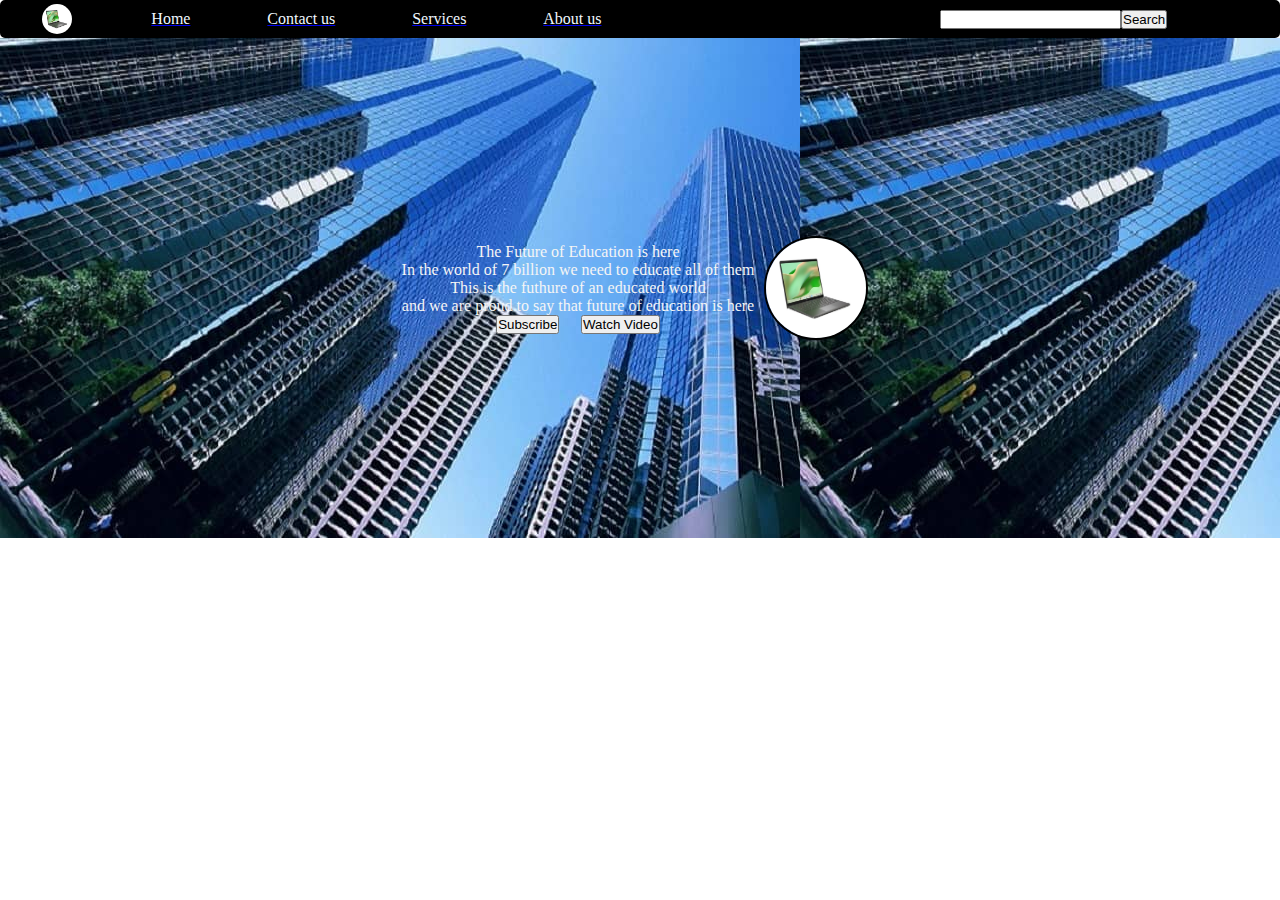
<file: index.html>
<!DOCTYPE html>
<html lang="en">
<head>
    <meta charset="UTF-8">
    <meta name="viewport" content="width=device-width, initial-scale=1.0">
    <title>iEducate - Transforming Online Education</title>
    <link rel="stylesheet" href="style.css">
</head>
<body>
    <nav class="nav-bar">
        <div class="nav-list">
            <div class="logo">  
                <img src="images/comp.jpg" alt="logo">
            </div>
            <a href="/index.html" > <div class="home">Home</div></a>
          <a href="/contact.html" ><div class="contactus">Contact us</div></a>
          <a href="/service.html" > <div class="ser">Services</div></a>
          <a href="/about.html" > <div class="aboutus">About us</div></a>
            </div>
            <div class="search">
           <input type="text" name="search" id="search">
           <button class="btn">Search</button>
        </div>
    </nav>
    <div class="backimg">
        <div class="midletxt">
<div class="text">
       The Future of Education is here
    </div>
    <div class="text">
        <p>In the world of 7 billion we need to educate all of them<br>
            This is the futhure of an educated world<br>and we are proud to say that future of education is here</p>
    </div>
        <div class="button">
            <button class="btn1"> Subscribe </button>
            <button class="btn2"> Watch Video </button>

        </div>
    </div>
        <div class="logo2">
            <img src="images/comp.jpg" alt="logo2">
    </div>
</div>
</body>
</html>
</file>
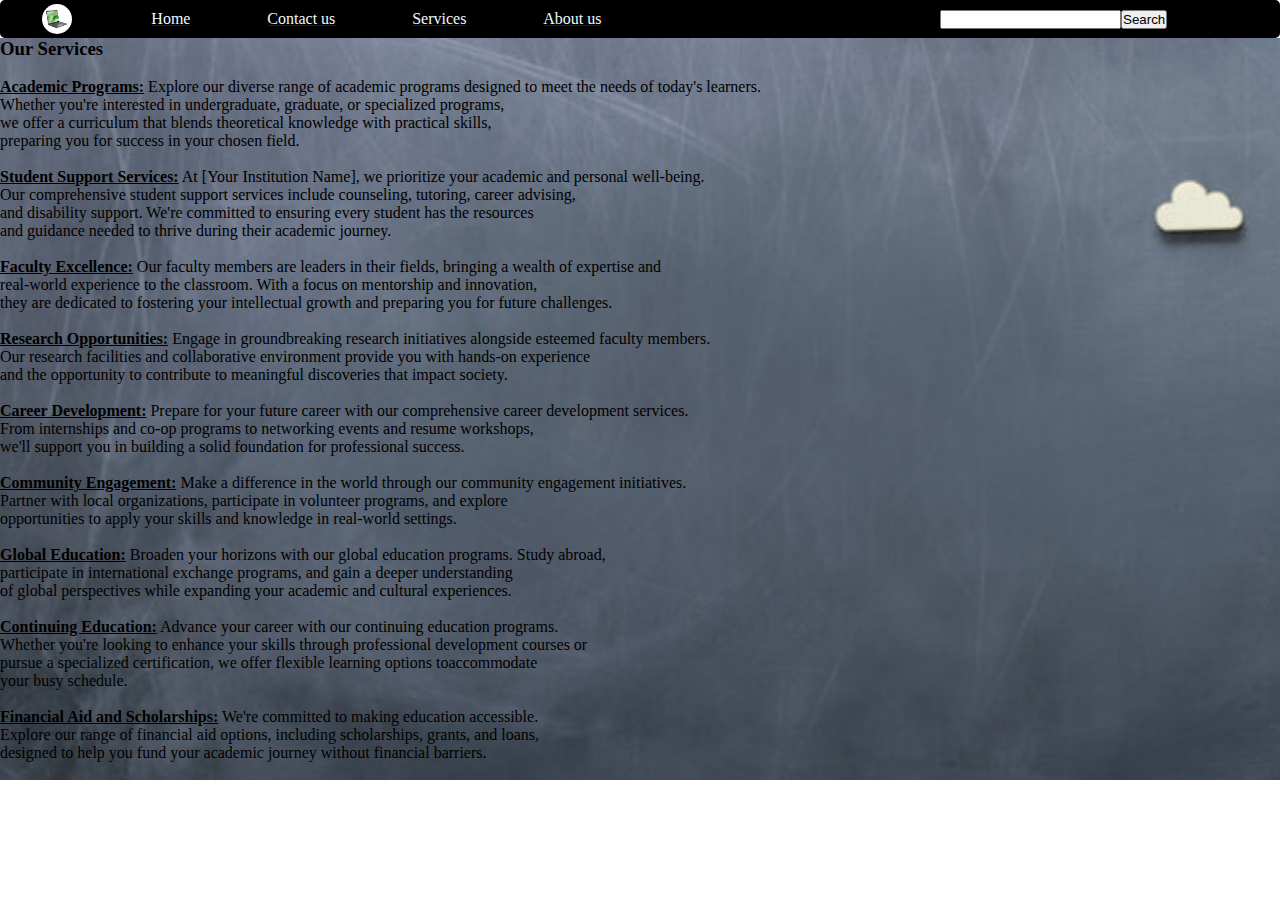
<file: service.html>
<!DOCTYPE html>
<html lang="en">

<head>
    <meta charset="UTF-8">
    <meta name="viewport" content="width=device-width, initial-scale=1.0">
    <title>Document</title>
    <link rel="stylesheet" href="style.css">
</head>

<body>
    <nav class="nav-bar">
        <div class="nav-list">
            <div class="logo">
                <img src="images/comp.jpg" alt="logo">
            </div>
            <a href="/index.html">
                <div class="home">Home</div>
            </a>
            <a href="/contact.html">
                <div class="contactus">Contact us</div>
            </a>
            <a href="/service.html">
                <div class="ser">Services</div>
            </a>
            <a href="/about.html">
                <div class="aboutus">About us</div>
            </a>
        </div>
        <div class="search">
            <input type="text" name="search" id="search">
            <button class="btn">Search</button>
        </div>
    </nav>
     <div class="bkkimg">
    <p>
    <h3> Our Services</h3><br>
    <b><u>Academic Programs:</u></b>
    Explore our diverse range of academic programs designed to meet the needs of today's learners.<br>
    Whether you're interested in undergraduate, graduate, or specialized programs, <br>
    we offer a curriculum that blends theoretical knowledge with practical skills,<br>
    preparing you for success in your chosen field.<br><br>

    <b><u> Student Support Services:</u></b>
    At [Your Institution Name], we prioritize your academic and personal well-being.<br> 
    Our comprehensive student support services include counseling, tutoring, career advising,<br>
    and disability support. We're committed to ensuring every student has the resources<br>
    and guidance needed to thrive during their academic journey.<br><br>

    <b><u>Faculty Excellence:</u></b>
    Our faculty members are leaders in their fields, bringing a wealth of expertise and <br>
    real-world experience to the classroom. With a focus on mentorship and innovation,<br>
    they are dedicated to fostering your intellectual growth and preparing you for future challenges.<br><br>

    <b><u> Research Opportunities:</u></b>
    Engage in groundbreaking research initiatives alongside esteemed faculty members. <br>
    Our research facilities and collaborative environment provide you with hands-on experience<br>
    and the opportunity to contribute to meaningful discoveries that impact society.<br><br>

    <b><u> Career Development:</u></b>
    Prepare for your future career with our comprehensive career development services.<br>
    From internships and co-op programs to networking events and resume workshops,<br>
    we'll support you in building a solid foundation for professional success.<br><br>

    <b><u> Community Engagement:</u></b>
    Make a difference in the world through our community engagement initiatives.<br>
    Partner with local organizations, participate in volunteer programs, and explore<br>
    opportunities to apply your skills and knowledge in real-world settings.<br><br>

    <b><u>Global Education:</u></b>
    Broaden your horizons with our global education programs. Study abroad, <br>
    participate in international exchange programs, and gain a deeper understanding<br>
    of global perspectives while expanding your academic and cultural experiences.<br><br>

    <b><u>Continuing Education:</u></b>
    Advance your career with our continuing education programs. <br>
    Whether you're looking to enhance your skills through professional development courses or<br>
    pursue a specialized certification, we offer flexible learning options toaccommodate<br>
     your busy schedule.<br><br>

    <b><u>Financial Aid and Scholarships:</u></b>
    We're committed to making education accessible.<br>
    Explore our range of financial aid options, including scholarships, grants, and loans, <br>
    designed to help you fund your academic journey without financial barriers.<br><br>


    </p>
</div>
</body>

</html>
</file>
<file: style.css>
*{
    margin: 0;
    padding: 0;
}


.logo img{
    height: 30px;
    width: 30px;
    display: flex;
    justify-content: center;
    align-items: center;
    border: black 2px solid;
    border-radius: 50%;
}


.nav-bar{ 
    border: 2px solid black;
    border-radius: 5px;
    display: flex;
    justify-content:start;
    align-items: center;
    
    background-color: black;
    color: aliceblue;
}
.nav-list{
width: 50%;
display: flex;
justify-content: space-around;
align-items: center;
}
 .home ,.contactus ,.ser ,.aboutus{
    color: aliceblue;

 }


.search{
margin-left: 300px;
display: flex;
align-items: center;
}

.logo2 img{
    height: 100px;
    width: 100px;
    border-radius: 50%;
    border: 2px solid black;
  
}
.text, .p{
    color: whitesmoke;
}
.logo2{
    display: flex;
    justify-content: center;
    align-items: center;
    padding: 10px;
    position: sticky;
}

.backimg{
    background-image: url("images/blue.jpg"); 
    height: 500px;
    display: flex;
    justify-content: center;
    align-items: center;
}
.midletxt{
  text-align: center;
}

.btn1{
    margin-right: 5%;
}

.bkimg{
    display: flex;
    align-items: center;
    justify-content: center;
    height: 500px;
    background-image: url("images/bkk.jpg");
}
.about{
    color:wheat;
    text-align: center;
}


.bkkimg{
    background-image: url("images/bkk.jpg");
    background-size: cover;
}
</file>
